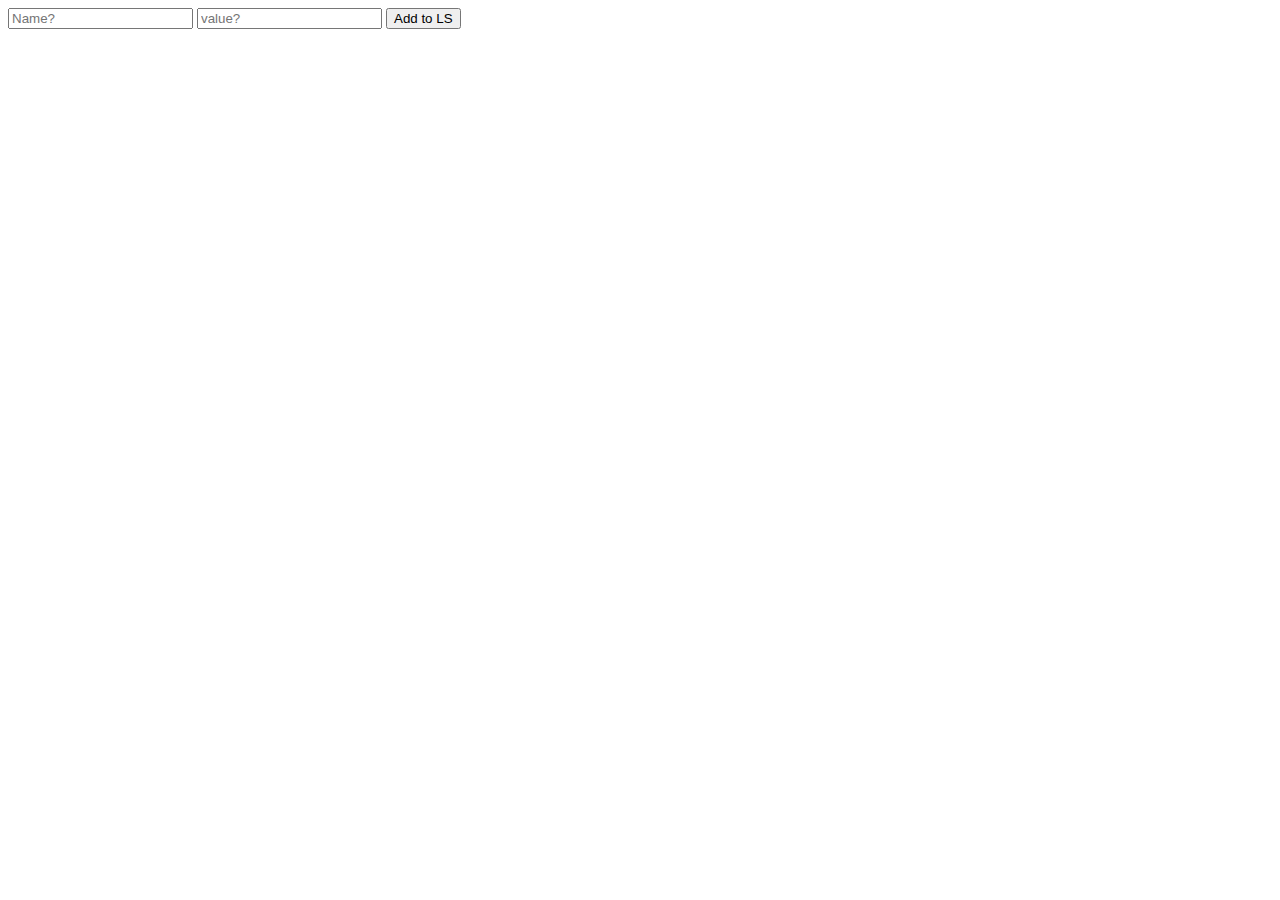
<file: localstorage.html>
<!DOCTYPE html>
<html lang="en">
<head>
    <meta charset="UTF-8">
    <meta http-equiv="X-UA-Compatible" content="IE=edge">
    <meta name="viewport" content="width=device-width, initial-scale=1.0">
    <title>Document</title>
</head>
<body>
    <input id="name-field" type="text" placeholder="Name?">
    <input id="value-field" type="text" placeholder="value?">
    <button onclick="addProduct()" id="btn-add">Add to LS</button>
    

    <ul id="content-container">

    </ul>
    <script src="js/localStorage.js"></script>
</body>
</html>
</file>
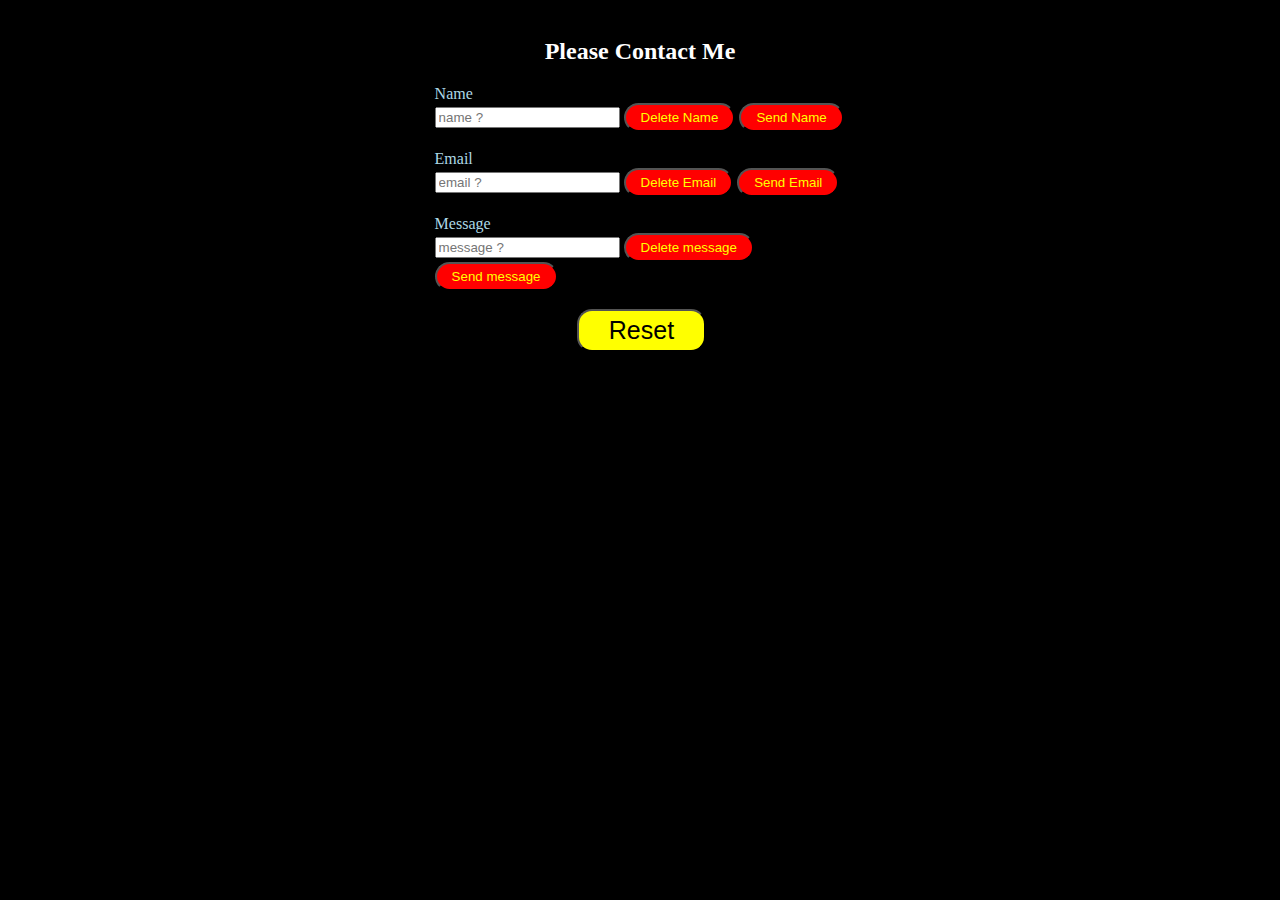
<file: contact/contact.html>
<!DOCTYPE html>
<html lang="en">
<head>
    <meta charset="UTF-8">
    <meta http-equiv="X-UA-Compatible" content="IE=edge">
    <meta name="viewport" content="width=device-width, initial-scale=1.0">
    <title>Contact</title>
    <link rel="stylesheet" href="contact.css">
</head>
<body>
    <div class="contact-container">
        <h2 class="contact-header">Please Contact Me</h2>
        <div class="input-field">
        <label for="">Name</label><br>
        <input id="name-field" type="text" placeholder="name ?">
        <button id="delete-name">Delete Name</button>
        <button id="send-name">Send Name</button>
        <br><br>

        <label for="">Email</label><br>
        <input id="email-field" type="text" placeholder="email ?">
        <button id="delete-email">Delete Email</button>
        <button id="send-email">Send Email</button>
        <br><br>

        <label for="">Message</label><br>
        <input id="message-field" type="text" placeholder="message ?">
        <button id="delete-message">Delete message</button>
        <button id="send-message">Send message</button>
        <br><br>
        </div>

        <button onclick="reset()" class="reset-btn">Reset</button>
    </div>

    <script src="./contact.js"></script>
</body>
</html>
</file>
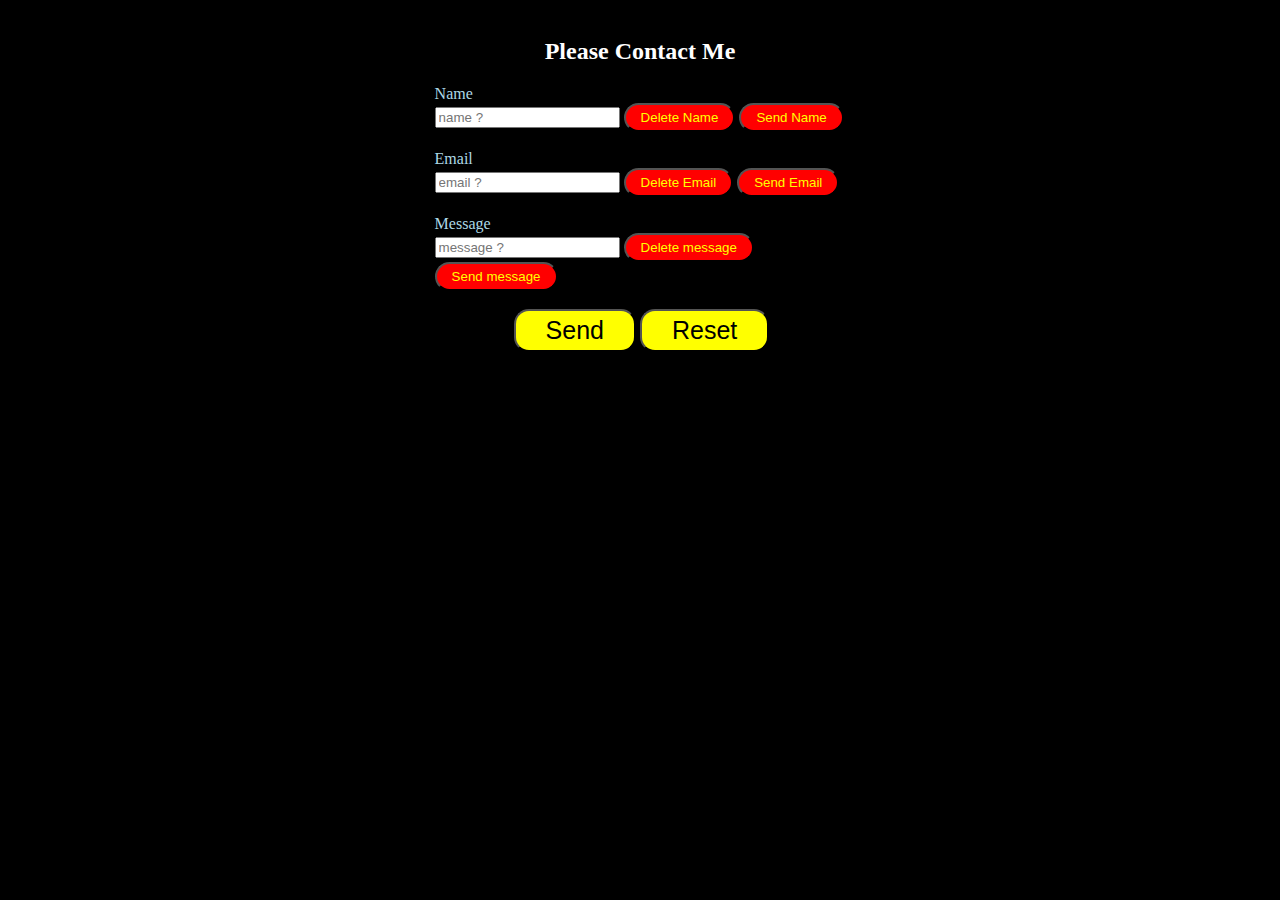
<file: contact2/contact.html>
<!DOCTYPE html>
<html lang="en">
<head>
    <meta charset="UTF-8">
    <meta http-equiv="X-UA-Compatible" content="IE=edge">
    <meta name="viewport" content="width=device-width, initial-scale=1.0">
    <title>Contact</title>
    <link rel="stylesheet" href="contact.css">
</head>
<body>
    <div class="contact-container">
        <h2 class="contact-header">Please Contact Me</h2>
        <div class="input-field">
        <label for="">Name</label><br>
        <input id="name-field" type="text" placeholder="name ?">
        <button id="delete-name">Delete Name</button>
        <button id="send-name">Send Name</button>
        <br><br>

        <label for="">Email</label><br>
        <input id="email-field" type="text" placeholder="email ?">
        <button id="delete-email">Delete Email</button>
        <button id="send-email">Send Email</button>
        <br><br>

        <label for="">Message</label><br>
        <input id="message-field" type="text" placeholder="message ?">
        <button id="delete-message">Delete message</button>
        <button id="send-message">Send message</button>
        <br><br>
        </div>

        <div class="btn-container">
            <button onclick="send()" class="btn">Send</button>
            <button onclick="reset()" class="btn">Reset</button>
        </div>

    </div>

    <script src="./contact.js"></script>
</body>
</html>
</file>
<file: contact/contact.css>
body{
    background-color: black;
}
label{
    color:lightblue;
}
button{
    color: yellow;
    background-color:red;
    padding: 5px 15px;
    border-radius: 15px;
}
/* centering the contact container */
.contact-container{
    margin: auto;
    width: 50%;
    padding: 10px;
    /* text-align: center; */
    color: white;
}
/* centering the input field */
.input-field{
    margin: auto;
    width: 65%;
}
.contact-header{
    text-align: center;
}
.reset-btn{
    margin-left: 40%;
    background-color: yellow;
    color: black;
    font-size: 25px;
    border-radius: 15px;
    padding: 5px 30px;
}
</file>
<file: contact2/contact.css>
body{
    background-color: black;
}
label{
    color:lightblue;
}
button{
    color: yellow;
    background-color:red;
    padding: 5px 15px;
    border-radius: 15px;
}
/* centering the contact container */
.contact-container{
    margin: auto;
    width: 50%;
    padding: 10px;
    /* text-align: center; */
    color: white;
}
/* centering the input field */
.input-field{
    margin: auto;
    width: 65%;
}
.contact-header{
    text-align: center;
}
.btn{
    /* margin-left: 40%; */
    background-color: yellow;
    color: black;
    font-size: 25px;
    border-radius: 15px;
    padding: 5px 30px;
}
.btn-container{
    padding-left: 30%;
}
</file>
